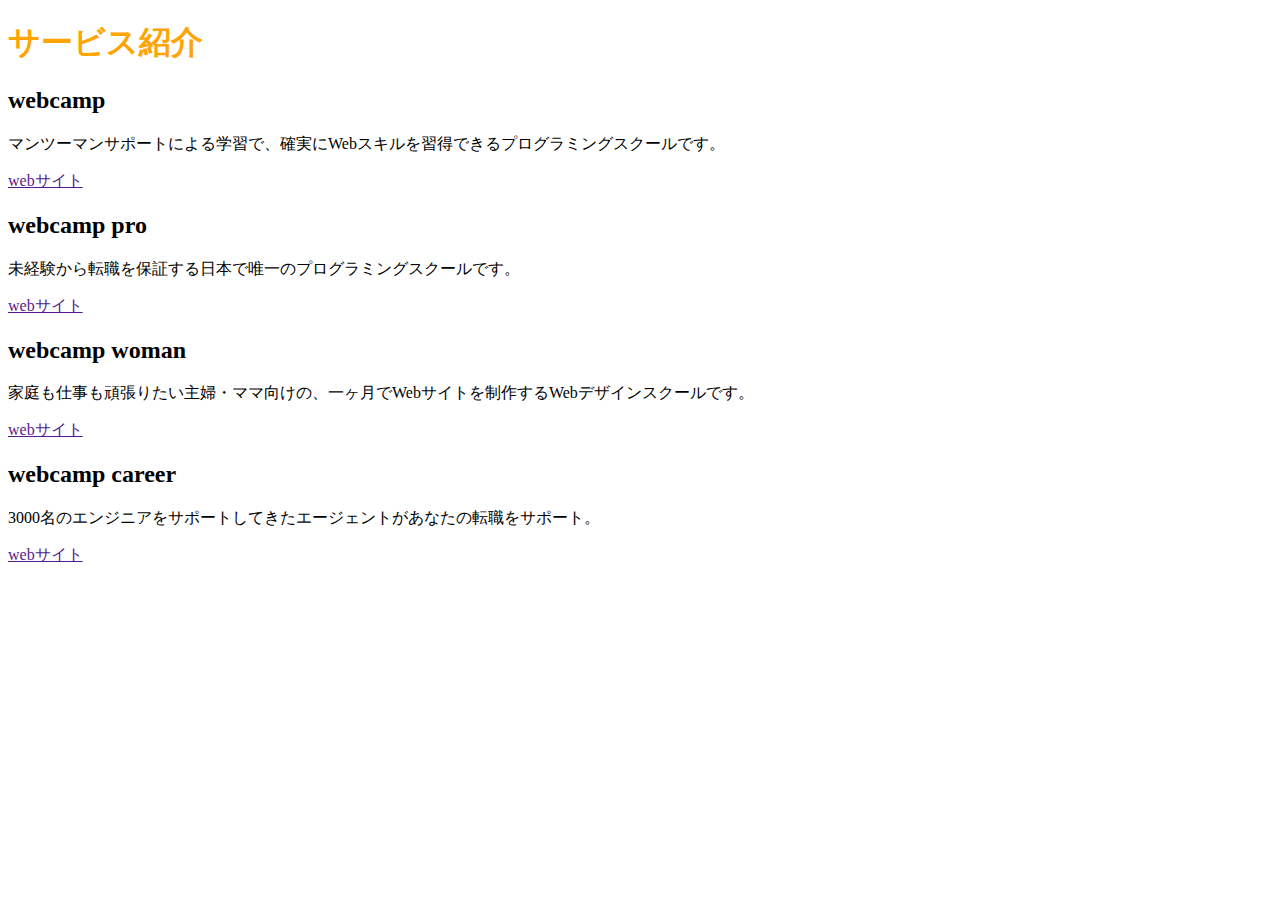
<file: chapter2_exercise/index.html>
<!DOCTYPE HTML>
<html lang="ja">
  <head>
    <meta charset="UTF-8"/>
    <title>2章演習問題</title>
    <link rel="stylesheet" href="style.css"/>
  </head>

  <body>
    <h1 class="title">サービス紹介</h1>
    <h2 class="sub_title">webcamp</h2>
    <p class="description">マンツーマンサポートによる学習で、確実にWebスキルを習得できるプログラミングスクールです。</p>
    <a class="link" href="">webサイト</a>
    <h2 class="sub_title">webcamp pro</h2>
    <p class="description">未経験から転職を保証する日本で唯一のプログラミングスクールです。</p>
    <a class="link" href="">webサイト</a>
    <h2 class="sub_title">webcamp woman</h2>
    <p class="description">家庭も仕事も頑張りたい主婦・ママ向けの、一ヶ月でWebサイトを制作するWebデザインスクールです。</p>
    <a class="link" href="">webサイト</a>
    <h2 class="sub_title">webcamp career</h2>
    <p class="description">3000名のエンジニアをサポートしてきたエージェントがあなたの転職をサポート。</p>
    <a class="link" href="">webサイト</a>
  </body>
</html>
</file>
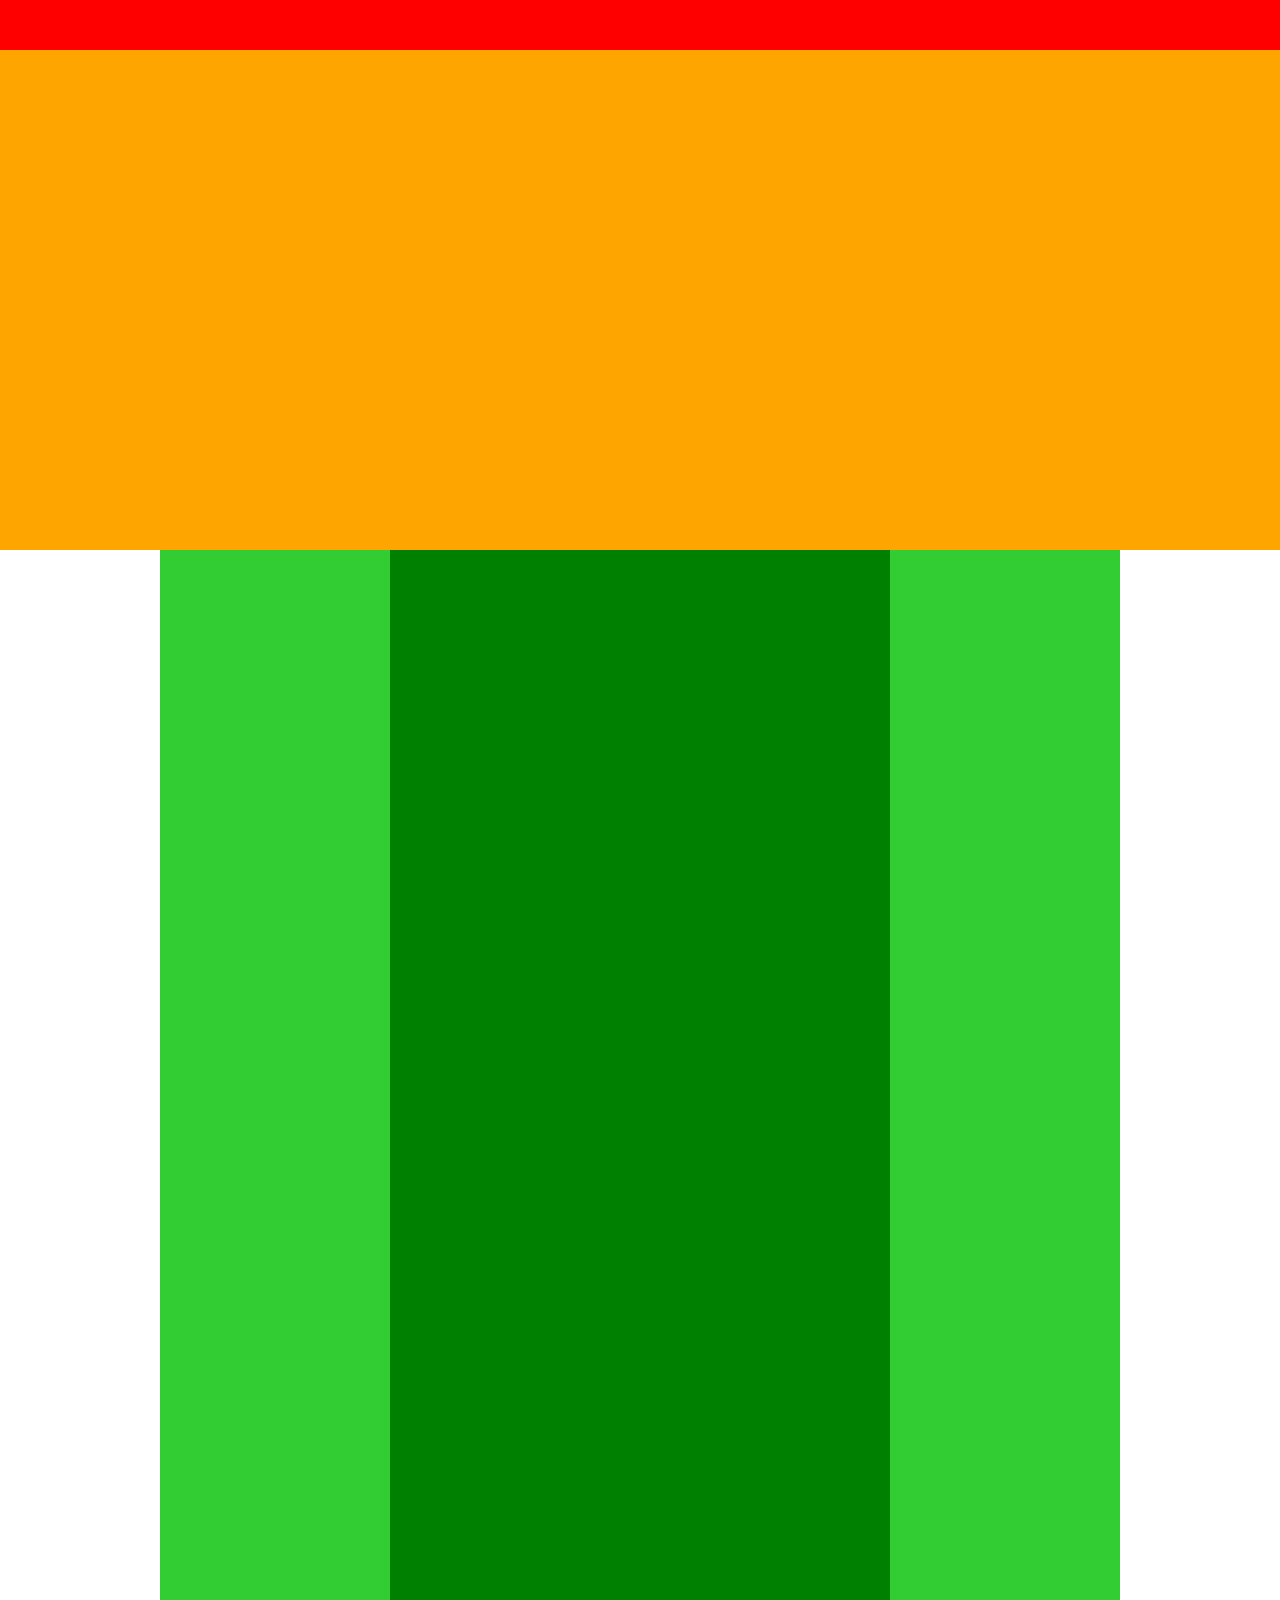
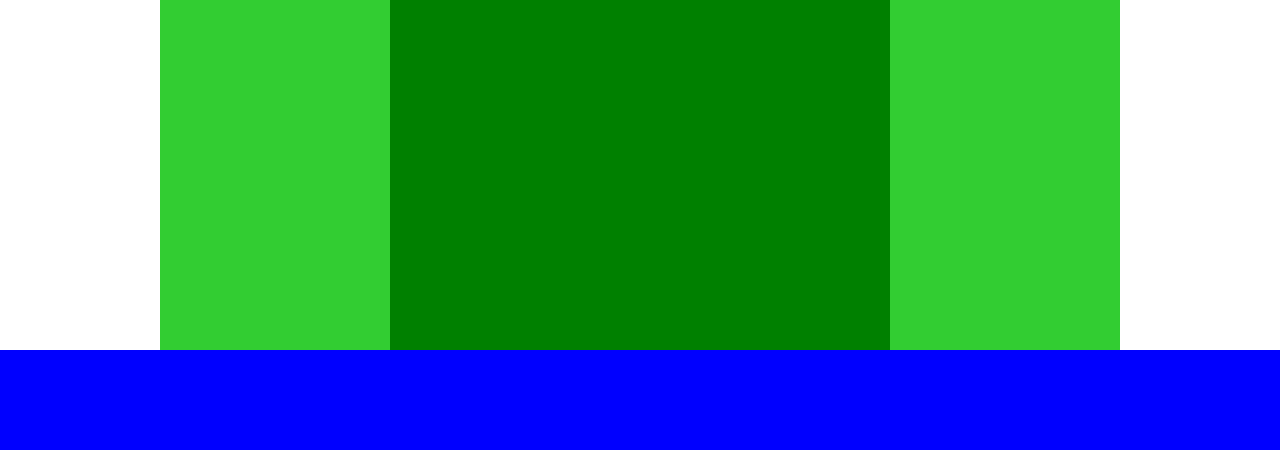
<file: chapter4_exercise/index.html>
<!DOCTYPE html>
<html lang="ja">
  <head>
    <meta charset="UTF-8" />
    <link rel="stylesheet" href="style.css" />
    <title>chapter4_exercise</title>
  </head>

  <body>
    <div class="header">
      <div class="header-top"></div>
      <div class="header-bottom"></div>
    </div>
    <div class="main">
      <div class="main-side"></div>
      <div class="main-center"></div>
      <div class="main-side"></div>
    </div>
    <div class="footer"></div>
  </body>
</html>
</file>
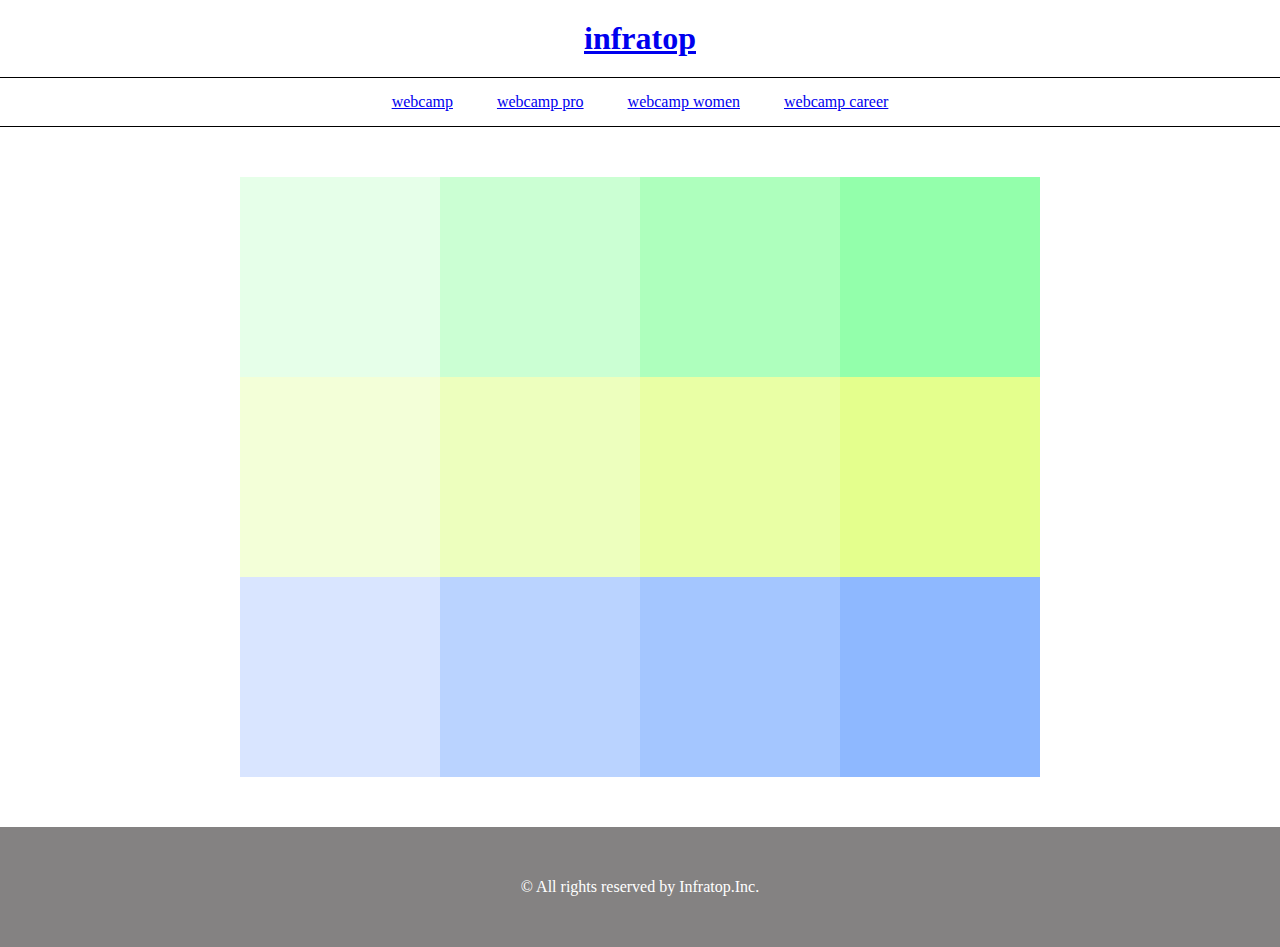
<file: chapter5_exercise/index.html>
<!DOCTYPE html>
<html lang="ja">
  <head>
    <meta charset="UTF-8" />
    <link rel="stylesheet" href="style.css" />
    <title>chapter5_exercise</title>
  </head>

  <body>
    <header>
      <h1 class="title">
        <a href="index.html">infratop</a>
      </h1>
    </header>
    <nav>
      <ul class="nav-list">
        <li class="nav-list-item">
          <a href="index.html">webcamp</a>
        </li>
        <li class="nav-list-item">
          <a href="index.html">webcamp pro</a>
        </li>
        <li class="nav-list-item">
          <a href="index.html">webcamp women</a>
        </li>
        <li class="nav-list-item">
          <a href="index.html">webcamp career</a>
        </li>
      </ul>
    </nav>
    <main>
      <div class="boxes">
        <div class="box1"></div>
        <div class="box2"></div>
        <div class="box3"></div>
        <div class="box4"></div>
      </div>
      <div class="boxes">
        <div class="box5"></div>
        <div class="box6"></div>
        <div class="box7"></div>
        <div class="box8"></div>
      </div>
      <div class="boxes">
        <div class="box9"></div>
        <div class="box10"></div>
        <div class="box11"></div>
        <div class="box12"></div>
      </div>
    </main>
    <footer>
      <p class="footer-title">
        © All rights reserved by Infratop.Inc.
      </p>
    </footer>
  </body>
</html>
</file>
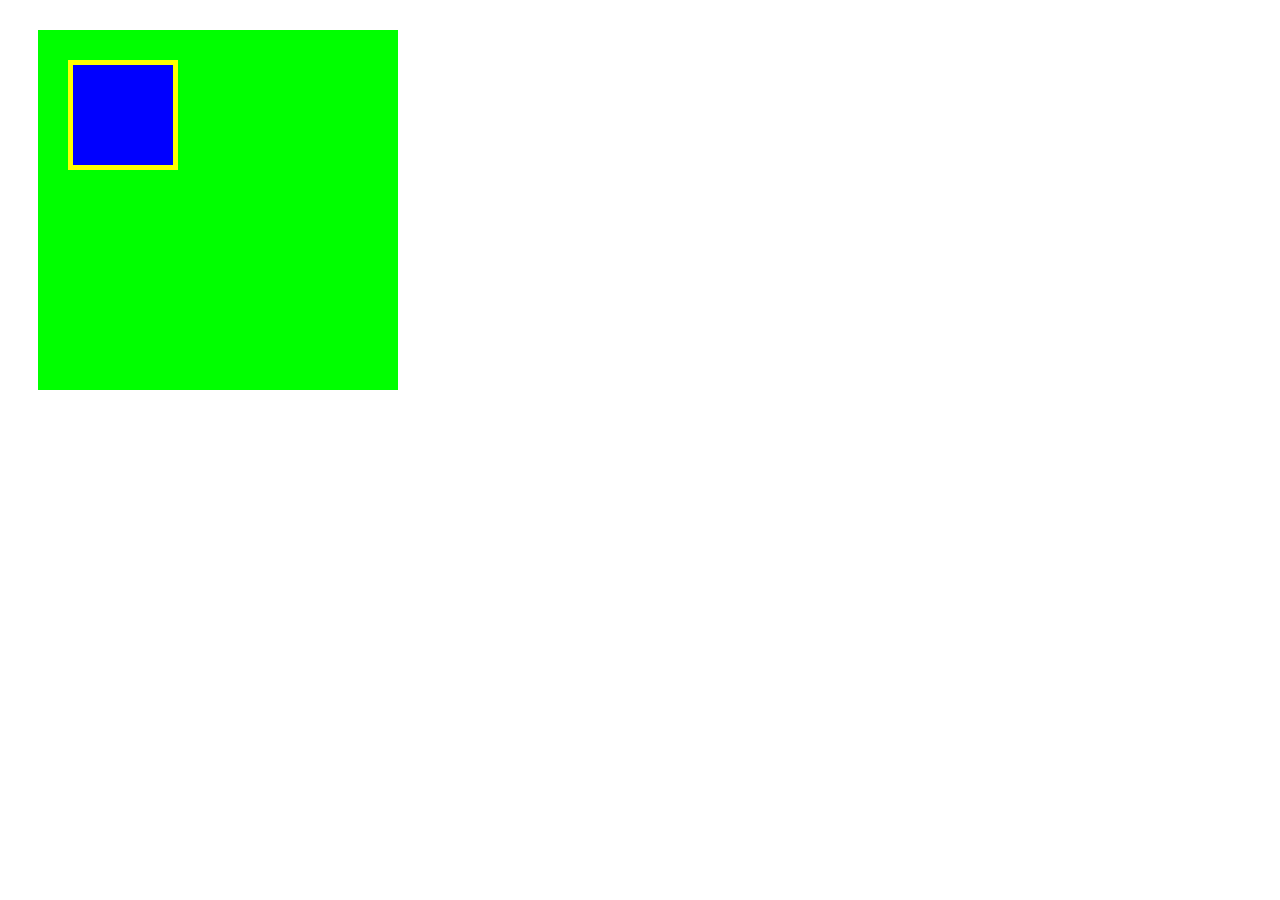
<file: box/box.html>
<!DOCTYPE html>
<html lang="ja">
  <head>
    <meta charset="UTF-8" />
    <link rel="stylesheet" href="box.css" />
    <title>BOX</title>
  </head>
  <body>
    <div class="box1">
      <div class="box2"></div>
    </div>
  </body>
</html>
</file>
<file: chapter2_exercise/style.css>
.title{
  color: orange;
}
</file>
<file: chapter4_exercise/style.css>
* {
  padding: 0;
  margin: 0;
  box-sizing: border-box;
}

.header {
  width: 100%;
  height: 550px;
}

.header-top {
  width: 100%;
  height :50px;
  background-color: red;
}

.header-bottom {
  width: 100%;
  height: 500px;
  background-color: orange;
}

.main {
  width: 960px;
  margin: 0 auto;
  display: flex;
  justify-content: center;
}

.main-side {
  width: 230px;
  height: 1400px;
  background-color: limegreen;
}

.main-center {
  width: 500px;
  height: 1400px;
  background-color: green;
}

.footer {
  width:100%;
  height: 100px;
  background-color: blue;
}
</file>
<file: chapter5_exercise/style.css>
* {
  padding: 0;
  margin: 0;
  box-sizing: border-box;
}

.title {
  margin: 20px 0;
  text-align: center;
}

nav {
  border: solid black;
  border-top-width: 1px;
  border-right-width: 0;
  border-bottom-width: 1px;
  border-left-width: 0;
}

.nav-list {
  margin: 15px auto;
  text-align: center;
}

.nav-list-item {
  margin: 0 20px;
  list-style: none;
  display: inline-block;
}

main {
  margin: 50px auto;
}

.boxes {
  display: flex;
  justify-content: center;
}

.box1 {
  width: 200px;
  height: 200px;
  background-color: #e6ffe9;
}

.box2 {
  width: 200px;
  height: 200px;
  background-color: #cbffd3;
}

.box3 {
  width: 200px;
  height: 200px;
  background-color: #aeffbd;
}

.box4 {
  width: 200px;
  height: 200px;
  background-color: #93ffab;
}

.box5 {
  width: 200px;
  height: 200px;
  background-color: #f3ffd8;
}

.box6 {
  width: 200px;
  height: 200px;
  background-color: #edffbe;
}

.box7 {
  width: 200px;
  height: 200px;
  background-color: #e9ffa5;
}

.box8 {
  width: 200px;
  height: 200px;
  background-color: #e4ff8d;
}

.box9 {
  width: 200px;
  height: 200px;
  background-color: #d9e5ff;
}

.box10 {
  width: 200px;
  height: 200px;
  background-color: #bad3ff;
}

.box11 {
  width: 200px;
  height: 200px;
  background-color: #a4c6ff;
}

.box12 {
  width: 200px;
  height: 200px;
  background-color: #8eb8ff;
}

footer {
  height: 120px;
  background-color: #848282;
}

.footer-title {
  text-align: center;
  line-height: 120px;
  color: #fff;
}
</file>
<file: box/box.css>
.box1{
  width: 300px;
  height: 300px;
  background-color: #00ff00;
  margin: 30px;
  padding: 30px;
}

.box2{
  width: 100px;
  height: 100px;
  background-color: #0000FF;
  border: 5px solid yellow;
}
</file>
